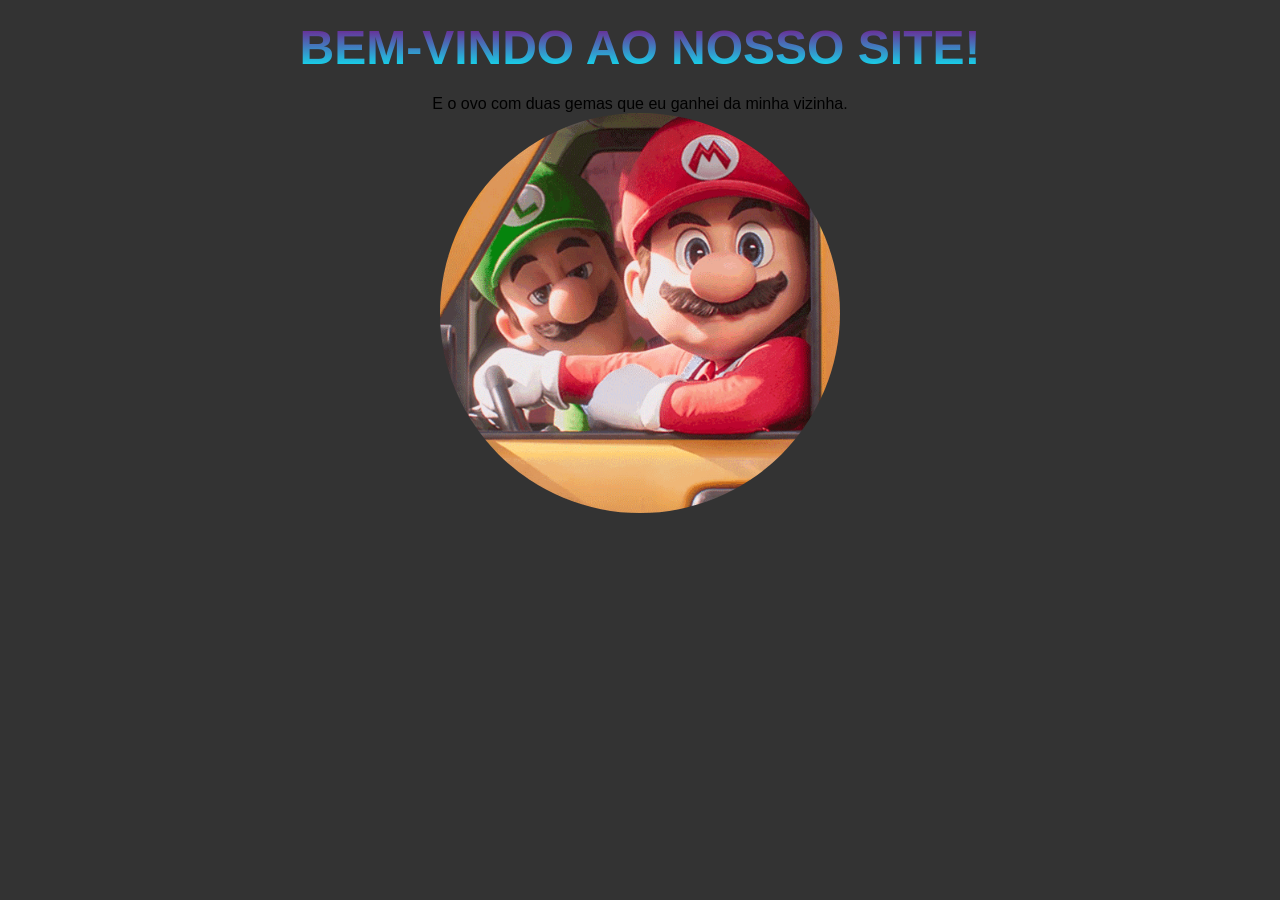
<file: index.html>
<!DOCTYPE html>
<html lang="en">
<head>
    <meta charset="UTF-8">
    <meta name="viewport" content="width=device-width, initial-scale=1.0">
    <link rel="stylesheet" href="./src/css/estilo.css">
    <title>Projeto | Início</title>
</head>
<body>

    <div id="inicio">
            <h1 id="titulo">Bem-vindo ao nosso site!</h1>
            <p id="frase">E o ovo com duas gemas que eu ganhei da minha vizinha.</p>
            <img src="./src/assets/logo.gif" alt="imagem" id="imgHero">
    </div>
    

    <header>
        <img src="./src/assets/logo.gif" alt="logo" id="logo">
        <header>
        <nav>
         <ul>
            <li><a href="index.html">Início</a></li>
            <li><a href="./src/pages/sobre.html">Sobre</a></li>
            <li><a href="./src/pages/contato.html">Contato</a></li>
         </ul>
        </nav> 
        <div>
            <input type="button" class="cor" onclick="trocar('#3AE4B1')">
            <input type="button" class="cor" onclick="trocar('#C13AF2')">
            <input type="button" class="cor" onclick="trocar('#FBFF24')">
        </div>
    </header>

    <main>
        <p id="texto">Produtos em Destaque</p>
    </main>

    <script src="./src/js/script.js"></script>
</body>
</html>
</file>
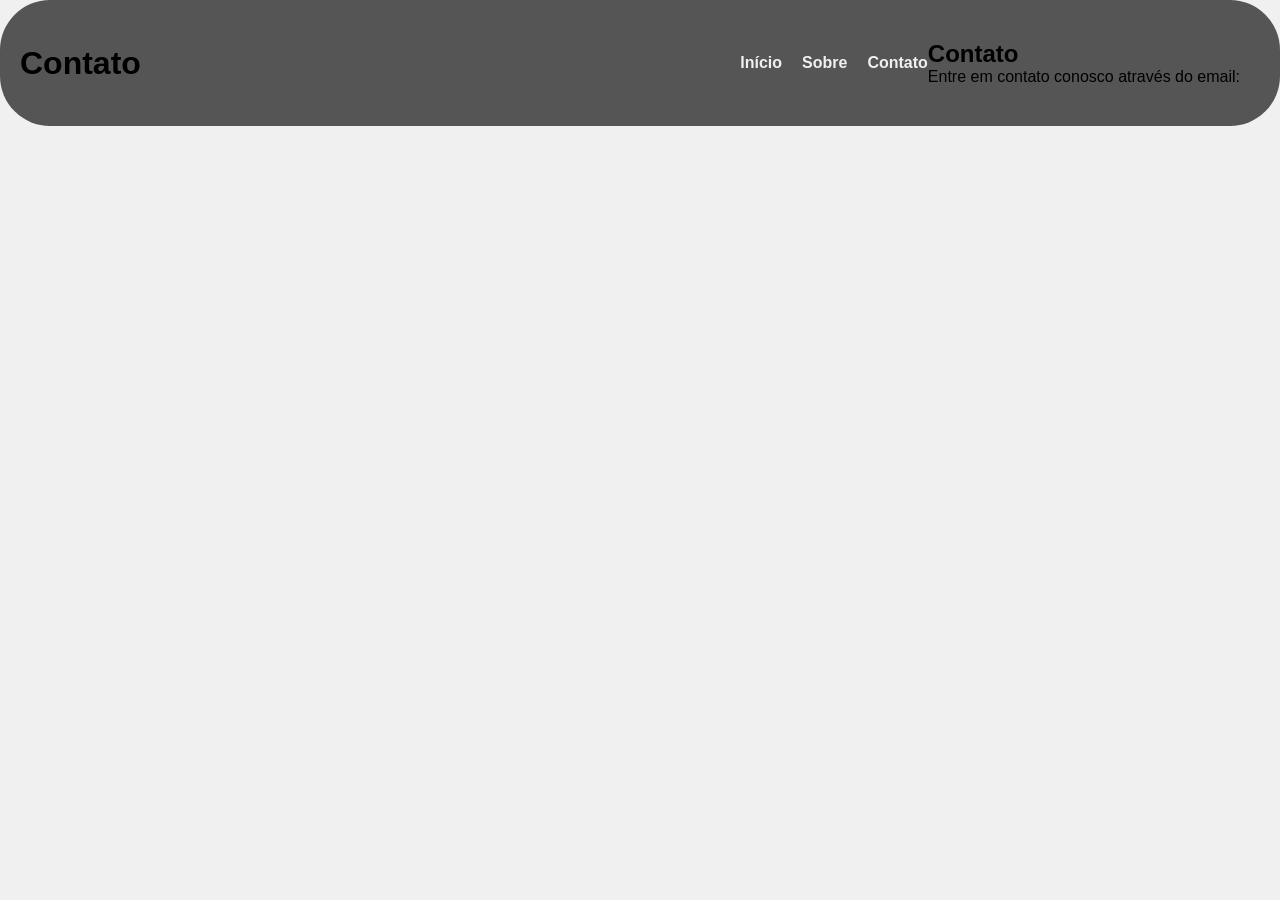
<file: src/pages/contato.html>
<!DOCTYPE html>
<html lang="en">
<head>
    <meta charset="UTF-8">
    <meta name="viewport" content="width=device-width, initial-scale=1.0">
    <link rel="stylesheet" href="../css/estilo.css">
    <title>Projeto | Contato</title>
</head>
<body>
    <header>
        <h1>Contato</h1>
        <header>
        <nav>
         <ul>
            <li><a href="../../index.html">Início</a></li>
            <li><a href="./sobre.html">Sobre</a></li>
            <li><a href="contato.html">Contato</a></li>
         </ul>
        </nav> 
        

        <main>
            <h2>Contato</h2>
            <p>Entre em contato conosco através do email:
</body>
</html>
</file>
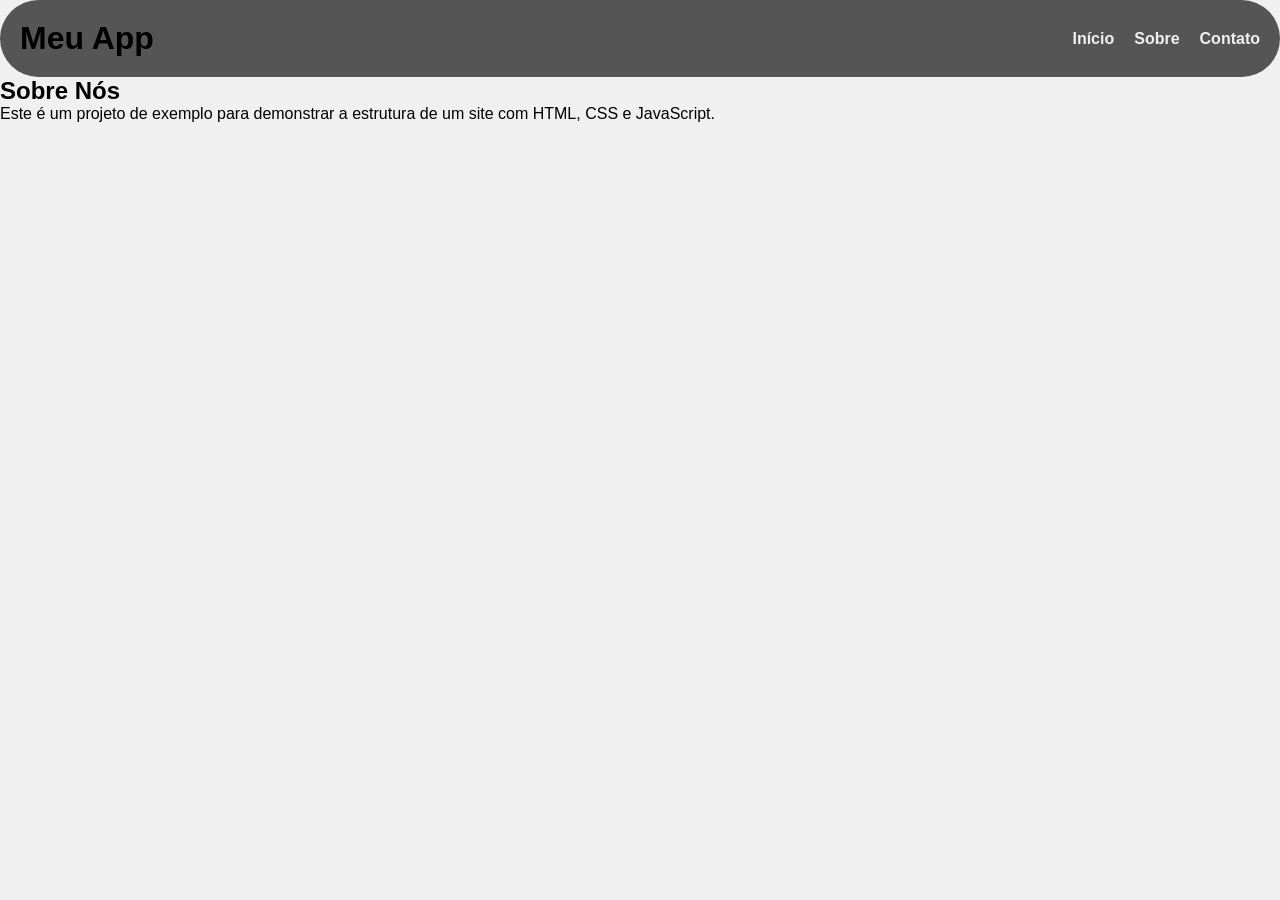
<file: src/pages/sobre.html>
<!DOCTYPE html>
<html lang="en">
<head>
    <meta charset="UTF-8">
    <meta name="viewport" content="width=device-width, initial-scale=1.0">
    <!--  CSS EXTERNO -->
      <link rel="stylesheet" href="../css/estilo.css">
    <title>Projeto | Sobre</title>

</head>
<body>
 <header>
        <h1>Meu App</h1>
        <nav>
         <ul>
            <li><a href="index.html">Início</a></li>
            <li><a href="./sobre.html">Sobre</a></li>
            <li><a href="./contato.html">Contato</a></li>
         </ul>
        </nav> 
        </header>

        <main>
            <h2>Sobre Nós</h2>
            <p>Este é um projeto de exemplo para demonstrar a estrutura de um site com HTML, CSS e JavaScript.</p>
        </main>



    <!--  JS EXTERNO -->
      <script src="../js/script.js"></script>
    
</body>
</html>
</file>
<file: src/css/estilo.css>
:root{
    --color1:#f0f0f0;
    --color2:#333333;
    --color3: #555;
    --color4: #3ae4b1;
    --colorLinear: linear-gradient(purple, aqua);
    --fontFamily: "Cascadia Code", sans-serif;
}

*{
    margin: 0;
    padding: 0;
    box-sizing: border-box;
}

body{
    background: var(--color1);
    font-family: var(--fontFamily);
}

/*****************
ESTILIZANDO O HERO****************/

#inicio{
    position: fixed;
    top: 0;
    left: 0;
    width: 100%;
    height: 100%;
    display: flex;
    flex-direction: column;
    align-items: center;
    background: var(--color2);
    opacity:1;
    transition: opacity 1s ease-in-out;
}

#imgHero{
    width: 400px;
    height: 400px;
    border-radius: 50%;
    nargin-top: 20px;
    animation: efeito 1s ease-in-out;
}

@keyframes efeito{
    from{
        transform:rotate(0deg);
    }
    to{
        transform:rotate(360deg);
    }
}

#titulo{
    margin: 20px;
    text-align: center;
    font-size: 3rem;
    background: var(--colorLinear);
    text-transform: uppercase;
    -webkit-text-fill-color: transparent;
    background-clip: text;
    animation: efeito 1s ease-in-out;
}


@keyframes efeito{
    from{
        opacity:0;
    }
    to{
        opacity:1;
        transform:translateY(-10px);
    }

}
header{
    background: var(--color3); //cor do fundo
    color: var(--color4); /*cor da fonte//*/
    padding: 20px; /*espaçamento interno*/
    display: flex; 
    align-items: center; /*alinha os itens verticalmente*/
    justify-content: space-between;
    border-radius: 50px; /*bordas arredondadas*/
}
header #logo{
    width: 50px; /*tamanho da logo*/
    height: 70px; /*manter proporção da imagem*/
    border-radius: 50%; /*bordas arredondadas*/
    border-radius: 50px; /*bordas arredondadas*/
}

header nav ul{
    display: flex;
    gap: 20px; /*espaço entre elementos*/
    list-style: none; /*remove os marcadores da lista*/
}
header nav ul li a{
    text-decoration: none; /*remove sublinhado*/
    color: var(--color1); /*cor dos links*/
    font-weight: 800; /*negrito*/
}

header nav ul li a:hover{
    color: var(--color4); /*cor dos links ao passar o mouse*/
    text-decoration: underline; /*sublinhado ao passar o mouse*/
    text-transform: uppercase; /*transforma o texto em maiúsculo ao passar o mouse*/
}
.cor{
    width: 30px;
    height: 30px;
    border-radius: 50px;
    background: var(--colorLinear);
}
#texto{
    margin: 100px;
    text-align: center;
    font-size: 2rem;
    backgrouund: var(--colorLinear);
    text-transform: uppercase;
    -webkit-text-fill-color: transparent;
    background-clip: text;
}
</file>
